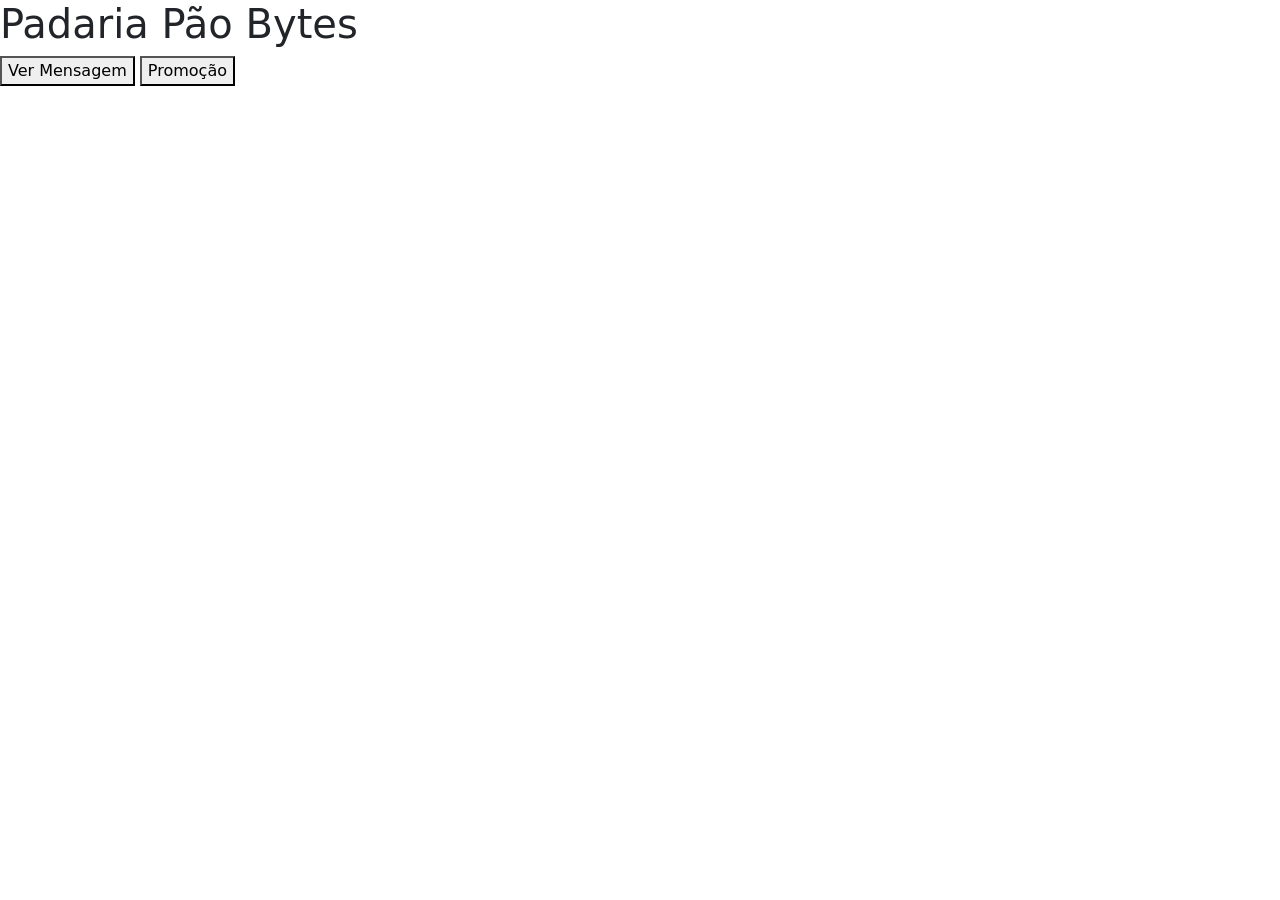
<file: pratica1.html>
<!DOCTYPE html>
<html lang="en">
<head>
    <meta charset="UTF-8">
    <meta name="viewport" content="width=device-width, initial-scale=1.0">
    <title>Document</title>
    <link href="https://cdn.jsdelivr.net/npm/bootstrap@5.3.8/dist/css/bootstrap.min.css" rel="stylesheet" integrity="sha384-sRIl4kxILFvY47J16cr9ZwB07vP4J8+LH7qKQnuqkuIAvNWLzeN8tE5YBujZqJLB" crossorigin="anonymous">
</head>
<body class="pratica1">
    <main>
       <h1>Padaria Pão Bytes</h1>
       <button type="button" id="btnMensagem">Ver Mensagem</button>
       <button type="button" id="btnPromoção">Promoção</button>

    </main>

    <script src="pratica1.js"></script>
    
</body>
</html>
</file>
